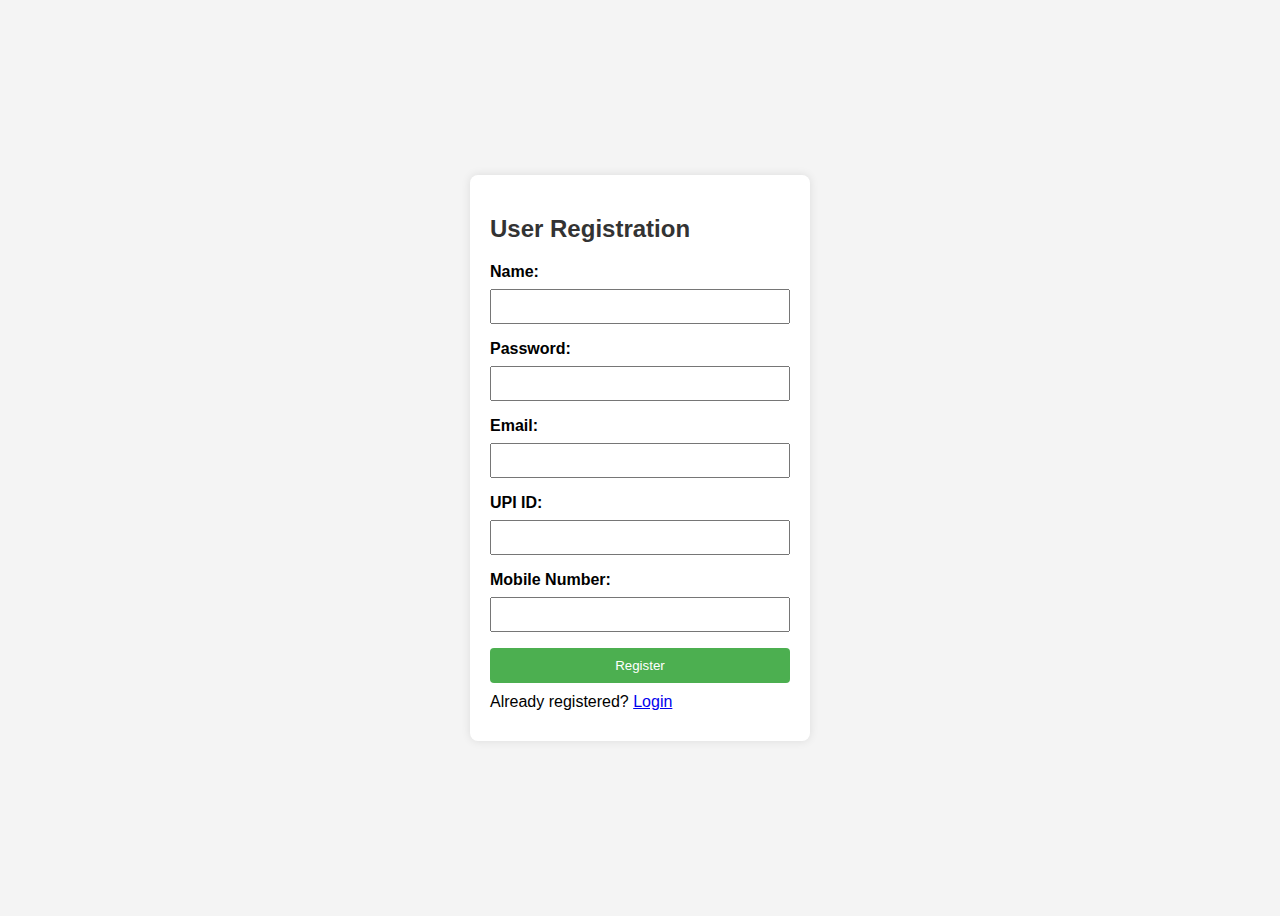
<file: src/main/resources/static/html/index.html>
<!DOCTYPE html>
<html lang="en" xmlns:th="http://www.thymeleaf.org">
<head>
    <meta charset="UTF-8">
    <meta name="viewport" content="width=device-width, initial-scale=1.0">
    <title>User Registration and Login</title>
    <link rel="stylesheet" href="../css/styles.css">
    <link rel="stylesheet" href="../css/common.css">
    <script>
        serverUrl = '${environment.getProperty(`server.url`)}';
    </script>
    <script src="../js/scripts.js" defer></script>

</head>
<body>
<form id="registrationForm" method="POST">
    <h2>User Registration</h2>
    <label for="name">Name:</label>
    <input type="text" id="name" name="Name" required>

    <label for="password">Password:</label>
    <input type="password" id="password" name="password" required>

    <label for="email">Email:</label>
    <input type="email" id="email" name="email" required>

    <label for="upiId">UPI ID:</label>
    <input type="text" id="upiId" name="upiId" required>

    <label for="mobilenumber">Mobile Number:</label>
    <input type="tel" id="mobilenumber" name="mobileNumber" required>

    <button type="button" id="registerButton" >Register </button>
    <p>Already registered? <a href="#" onclick="toggleForm()">Login</a></p>
</form>

<form id="loginForm" method="POST">
    <h2>User Login</h2>

    <label for="loginIdentifier">Email or Phone Number:</label>
    <input type="text" id="loginIdentifier" name="loginIdentifier" required>

    <label for="loginPassword">Password:</label>
    <input type="password" id="loginPassword" name="loginPassword" required>

    <button type="button" id="loginButton">Login</button>
    <p>Not registered? <a href="#" onclick="toggleForm()">Register</a></p>
</form>

</body>
</html>
</file>
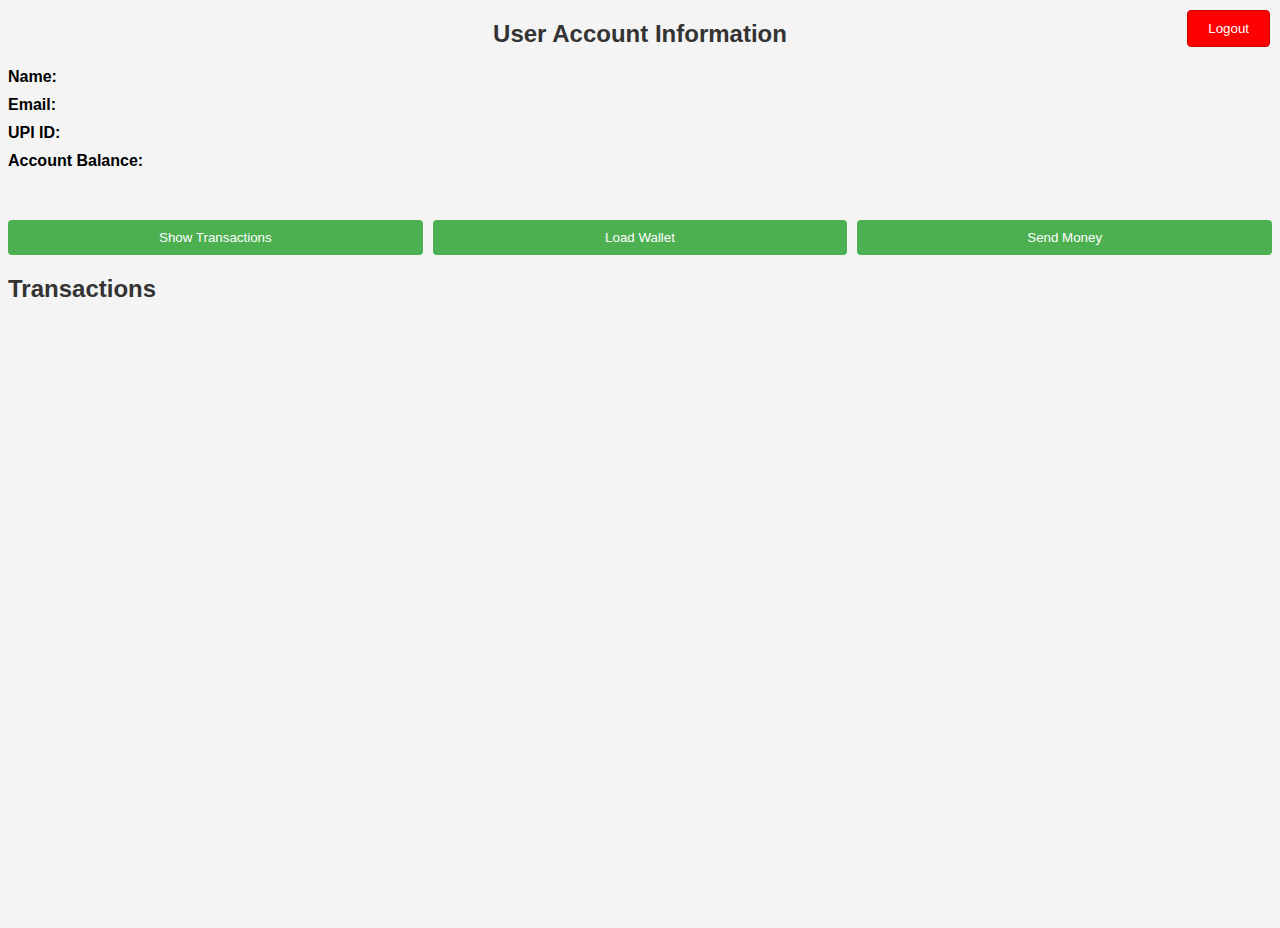
<file: src/main/resources/static/html/account.html>
<!DOCTYPE html>
    <html lang="en">
    <head>
        <meta charset="UTF-8">
        <meta name="viewport" content="width=device-width, initial-scale=1.0">
        <title>User Account Information</title>
        <link rel="stylesheet" href="../css/common.css">
        <script>
            serverUrl = '[[${@environment.getProperty('server.url')}]]';
        </script>
        <script src="../js/account.js" defer></script>
        <style>
            /* Add your custom styles here */
            #userDetails {
                margin-top: 10px;

            }

            #userActions button {
                margin-top: 40px;
            }
            #header {
            text-align: center;
            margin-top: 20px;
        }

        </style>

    </head>
    <body>

<!--    user information section-->
    <div id = "header">
        <h2>User Account Information</h2>
    </div>

<!--    logout button-->
    <div id="logoutContainer">
        <button id="logoutButton">Logout</button>
    </div>

<!--user information section-->
    <div id="userDetails">
        <p><strong>Name:</strong> <span id="accountName"></span></p>
        <p><strong>Email:</strong> <span id="accountEmail"></span></p>
        <p><strong>UPI ID:</strong> <span id="accountUpiId"></span></p>
        <p><strong>Account Balance:</strong> <span id="accountBalance"></span></p>
        <!-- Add more user details as needed -->
    </div>

<!--user actions section-->
    <div id="userActions">
        <button onclick="showTransactions()">Show Transactions</button>
        <button onclick="loadWalletPage()">Load Wallet</button>
        <button onclick="sendMoney()">Send Money</button>
        <!-- Add more action buttons or links as needed -->
    </div>
    <!-- Add more HTML code if necessary -->
<!-- account.html -->

<!-- ... (existing code) -->

<!-- Transactions table section -->
<div id="transactionsTableContainer">
    <h2>Transactions</h2>
    <table id="transactionsTable">
        <!-- Table content will be dynamically added by JavaScript -->
    </table>
</div>

<!-- ... (existing code) -->

    </body>
    </html>
</file>
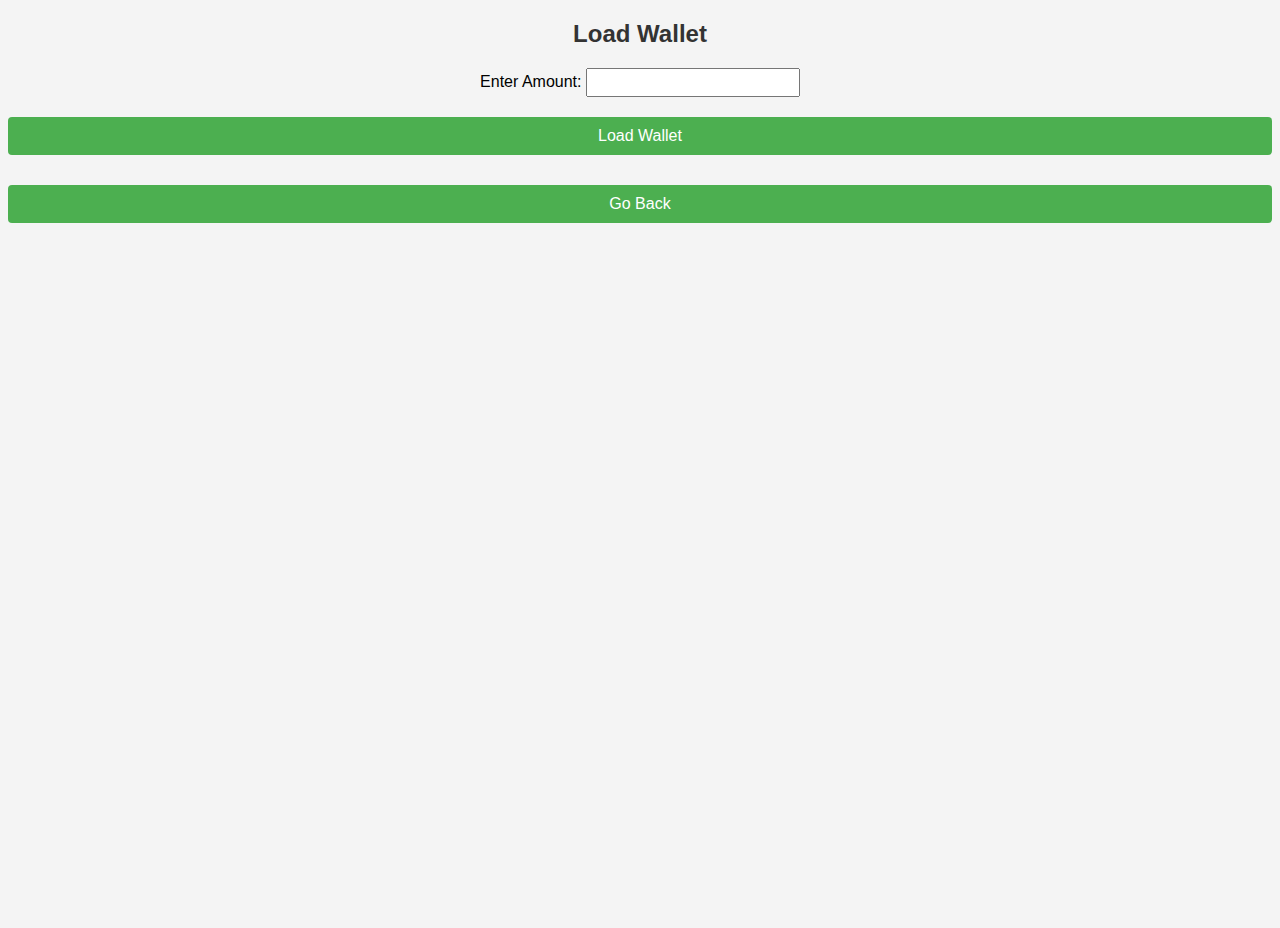
<file: src/main/resources/static/html/loadWallet.html>
<!-- loadWallet.html -->

<!DOCTYPE html>
<html lang="en">
<head>
    <meta charset="UTF-8">
    <meta name="viewport" content="width=device-width, initial-scale=1.0">
    <title>Load Wallet</title>
    <link rel="stylesheet" href="../css/common.css">
    <script>
        serverUrl = '${environment.getProperty(`server.url`)}';
    </script>
    <script src="../js/loadWallet.js" defer></script>
    <style>
        /* Add your custom styles here */
        #loadWalletContainer {
            text-align: center;
            margin-top: 20px;
        }

        #amount {
            width: 200px; /* Set the width as per your preference */
            padding: 5px; /* Add padding for better appearance */
        }

        #loadWalletButton, #goBackButton {
            margin-top: 20px;
            padding: 10px 20px; /* Adjust padding to make buttons smaller or larger */
            font-size: 16px; /* Adjust font size as per your preference */
            display: inline-block; /* Make buttons inline */
        }

        #goBackContainer {
            text-align: center;
            margin-top: 10px; /* Add margin between the buttons */
        }
    </style>
</head>
<body>

<!-- Load Wallet section -->
<div id="loadWalletContainer">
    <h2>Load Wallet</h2>
    <label for="amount">Enter Amount:</label>
    <input type="text" id="amount" name="amount" required>
    <button id="loadWalletButton" onclick="loadWallet()">Load Wallet</button>
</div>

<!-- Go Back button -->
<div id="goBackContainer">
    <button id="goBackButton" onclick="goBack()">Go Back</button>
</div>

</body>
</html>
</file>
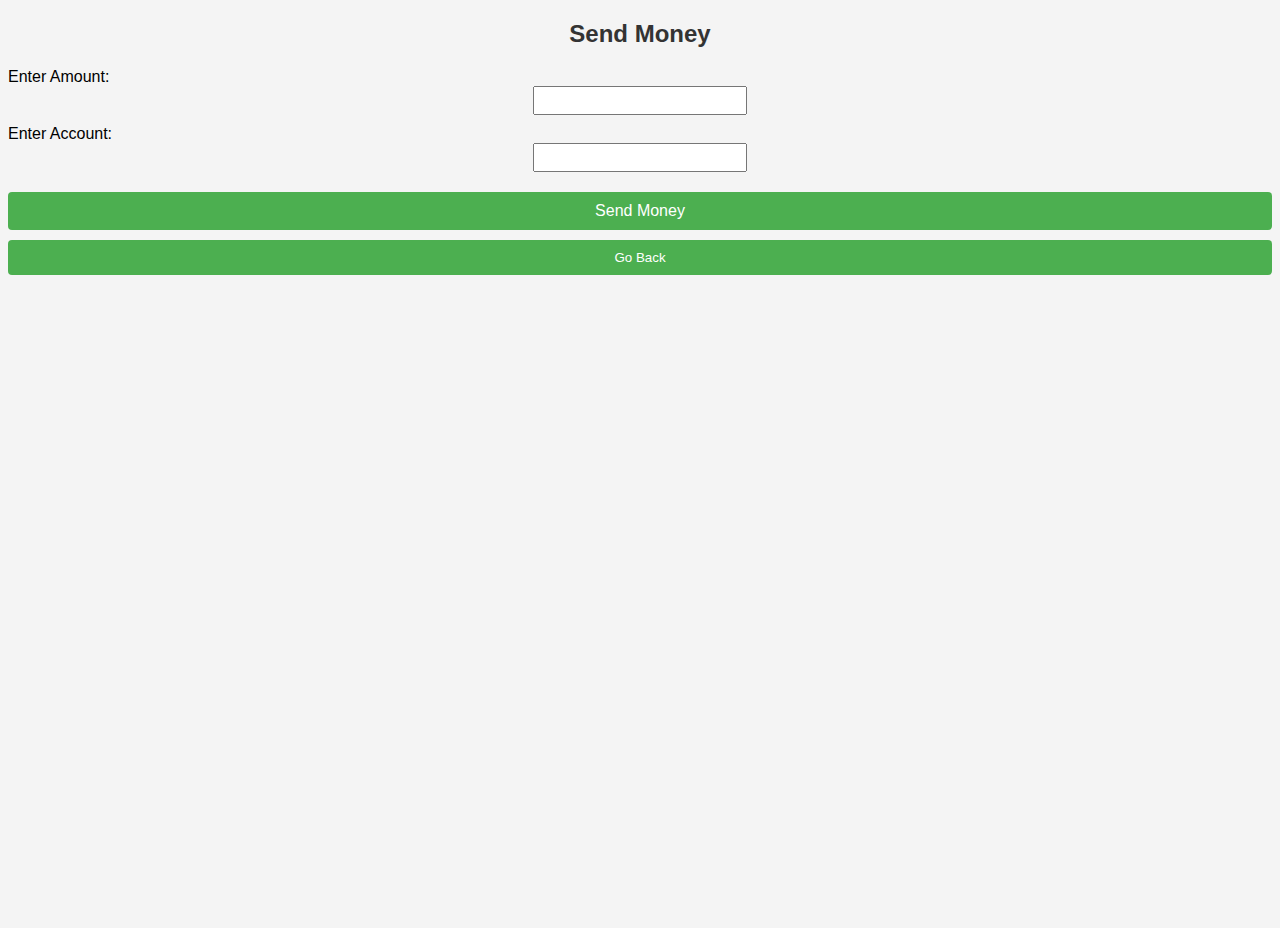
<file: src/main/resources/static/html/sendMoney.html>
<!-- sendMoney.html -->

<!DOCTYPE html>
<html lang="en">
<head>
    <meta charset="UTF-8">
    <meta name="viewport" content="width=device-width, initial-scale=1.0">
    <title>Send Money</title>
    <link rel="stylesheet" href="../css/common.css">
    <script>
         serverUrl = '[[${@environment.getProperty('server.url')}]]';
    </script>
    <script src="../js/sendMoney.js" defer></script>
    <style>
        /* Add your custom styles here */
        #sendMoneyContainer {
            text-align: center;
            margin-top: 20px;
        }

        .input-label {
            display: block;
            margin-top: 10px;
            text-align: left;
        }

        #amount,
        #account {
            width: 200px; /* Set the width as per your preference */
            padding: 5px; /* Add padding for better appearance */
        }

        #sendMoneyButton {
            margin-top: 20px;
            padding: 10px 20px; /* Adjust padding to make the button smaller or larger */
            font-size: 16px; /* Adjust font size as per your preference */
        }

        #goBackContainer {
            text-align: center;
            margin-top: 10px; /* Add margin between the buttons */
        }
    </style>
</head>
<body>

<!-- Send Money section -->
<div id="sendMoneyContainer">
    <h2>Send Money</h2>
    <label for="amount" class="input-label">Enter Amount:</label>
    <input type="text" id="amount" name="amount" required>

    <label for="account" class="input-label">Enter Account:</label>
    <input type="text" id="account" name="account" required>

    <button id="sendMoneyButton" onclick="sendMoney()">Send Money</button>
</div>

<!-- Go Back button -->
<div id="goBackContainer">
    <button id="goBackButton" onclick="goBack()">Go Back</button>
</div>

</body>
</html>
</file>
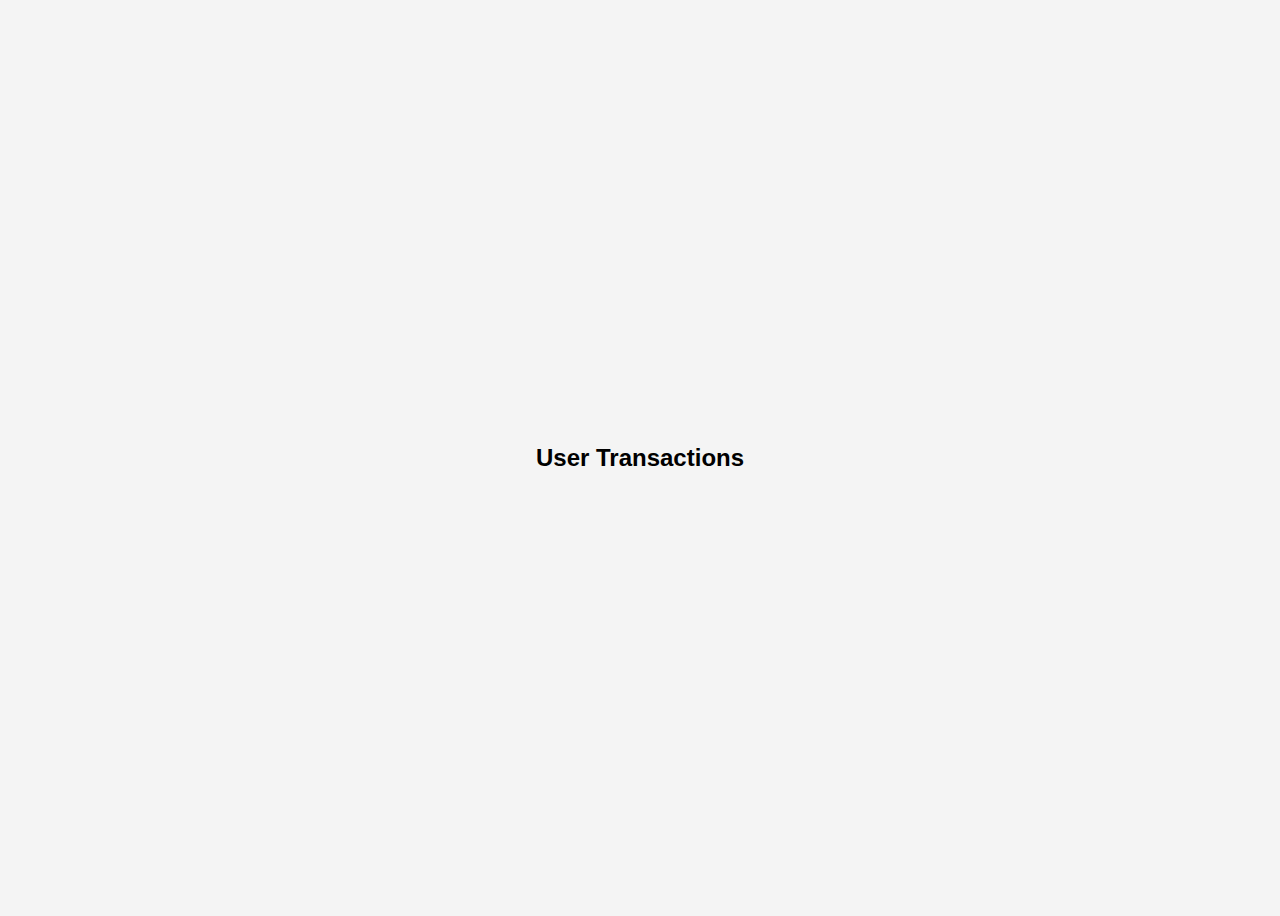
<file: src/main/resources/static/html/transactions.html>
<!-- transactions.html -->
<!DOCTYPE html>
<html lang="en">
<head>
    <meta charset="UTF-8">
    <meta name="viewport" content="width=device-width, initial-scale=1.0">
    <title>User Transactions</title>
    <link rel="stylesheet" href="../css/styles.css">
    <script>
         serverUrl = '[[${@environment.getProperty('server.url')}]]';
    </script>
</head>
<body>
<h2>User Transactions</h2>

<!-- Display user's transactions here -->

<script src="../js/transactions.js"></script>
</body>
</html>
</file>
<file: src/main/resources/static/css/common.css>
/* common.css */
body {
    font-family: Arial, sans-serif;
    background-color: #f4f4f4;
    height: 100vh;
}

.dashboard-container {
    text-align: center;
    background-color: #fff;
    padding: 20px;
    border-radius: 8px;
    box-shadow: 0 0 10px rgba(0, 0, 0, 0.1);
    width: 300px;
}

h2 {
    color: #333;
}

.user-info {
    margin-top: 20px;
}

p {
    margin: 10px 0;
}

button {
    background-color: #4caf50;
    color: #fff;
    padding: 10px;
    border: none;
    border-radius: 4px;
    cursor: pointer;
    width: 100%;
}

button:hover {
    background-color: #45a049;
}

#loginForm {
    display: none;
}

/* styles.css */

/* styles.css */

#logoutContainer {
    position: fixed;
    top: 10px;
    right: 10px;
    z-index: 999; /* Ensure it's above other elements */
}

#logoutButton {
    padding: 10px 20px; /* Increase padding for a bigger button */
    background-color: #ff0000; /* Red background color */
    border: 1px solid #cc0000; /* Slightly darker red border color */
    cursor: pointer;
    color: #fff; /* White text color */
}
</file>
<file: src/main/resources/static/css/styles.css>
<style>
        /* Reset some default styles */
        body, h1, h2, p, ul, li {
            margin: 0;
            padding: 0;
        }

        body {
            font-family: Arial, sans-serif;
            background-color: #f4f4f4;
            display: flex;
            justify-content: center;
            align-items: center;
            height: 100vh;
        }

        form {
            background-color: #fff;
            padding: 20px;
            border-radius: 8px;
            box-shadow: 0 0 10px rgba(0, 0, 0, 0.1);
            width: 300px;
            display: block;
        }

        label {
            display: block;
            margin-bottom: 8px;
            font-weight: bold;
        }

        input {
            width: 100%;
            padding: 8px;
            margin-bottom: 16px;
            box-sizing: border-box;
        }

        button {
            background-color: #4caf50;
            color: #fff;
            padding: 10px;
            border: none;
            border-radius: 4px;
            cursor: pointer;
            width: 100%;
        }

        button:hover {
            background-color: #45a049;
        }

        #loginForm {
            display: none;
        }
    </style>
</file>
